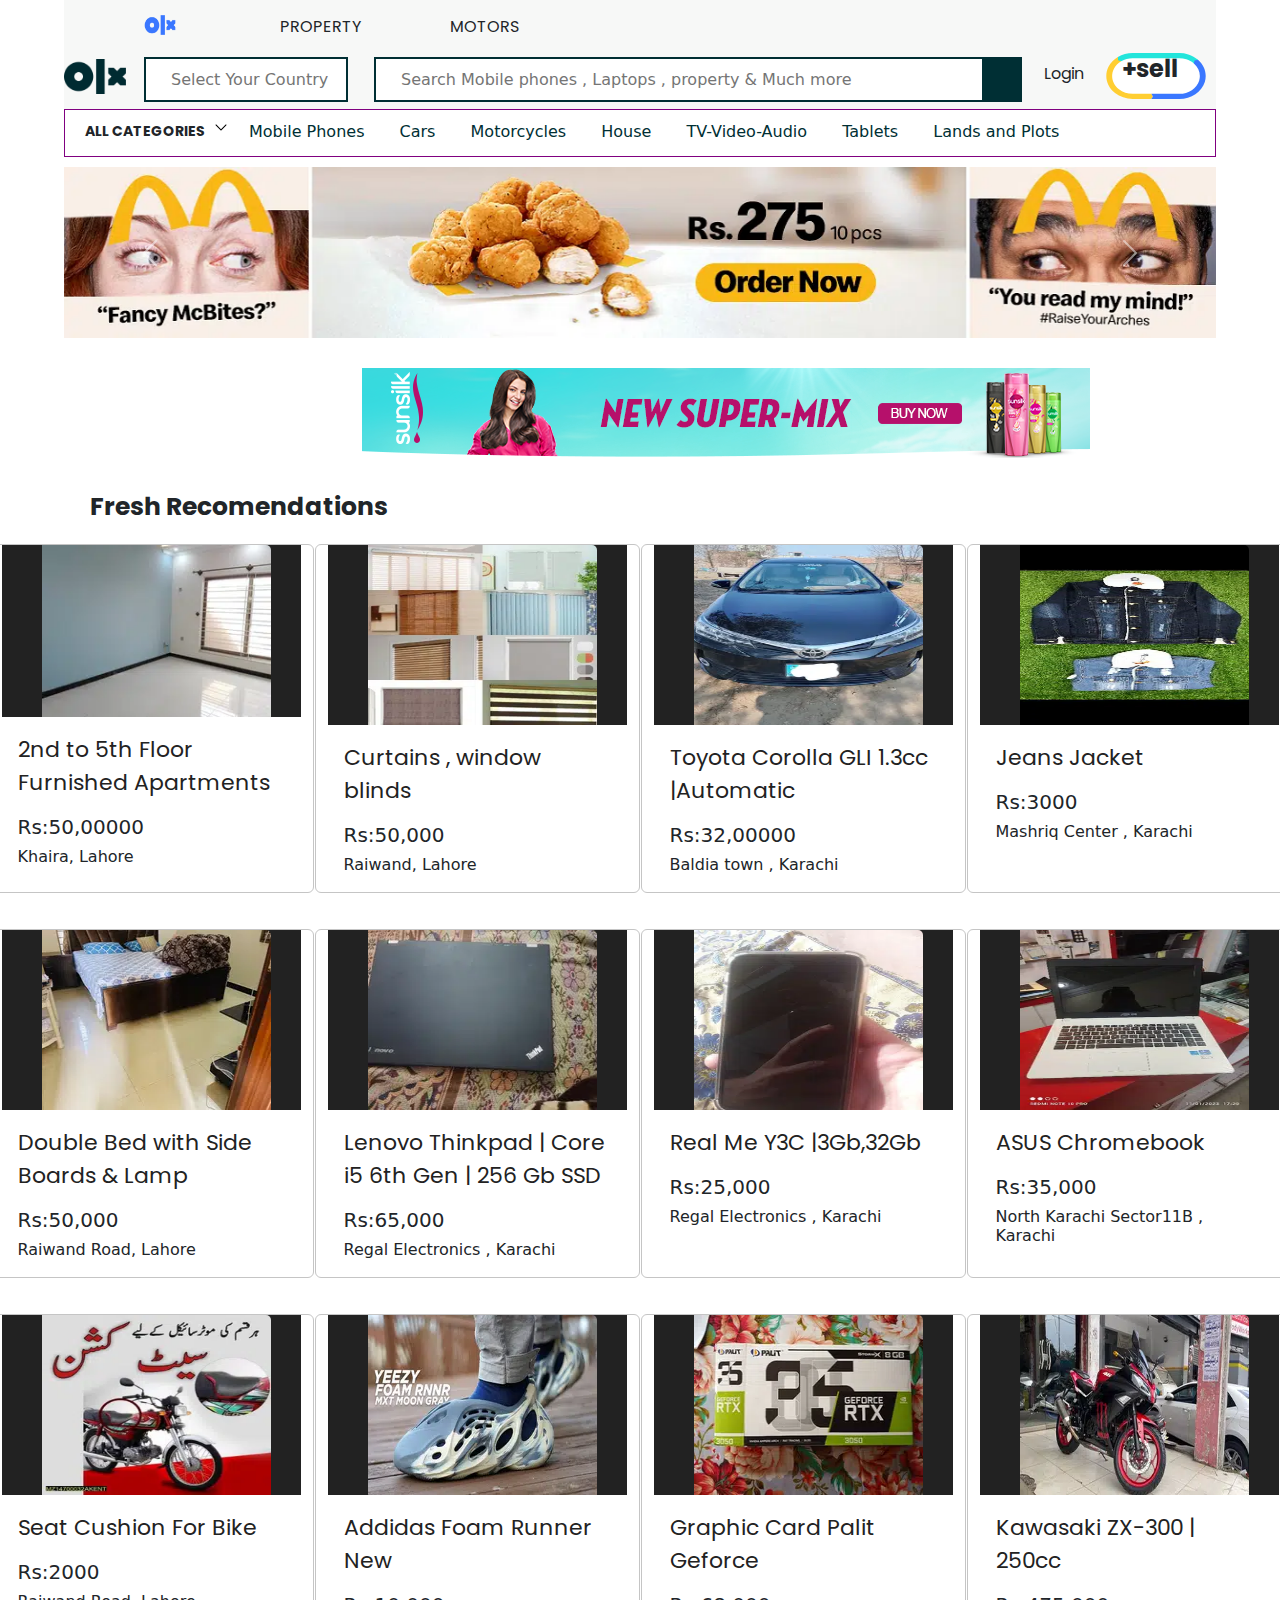
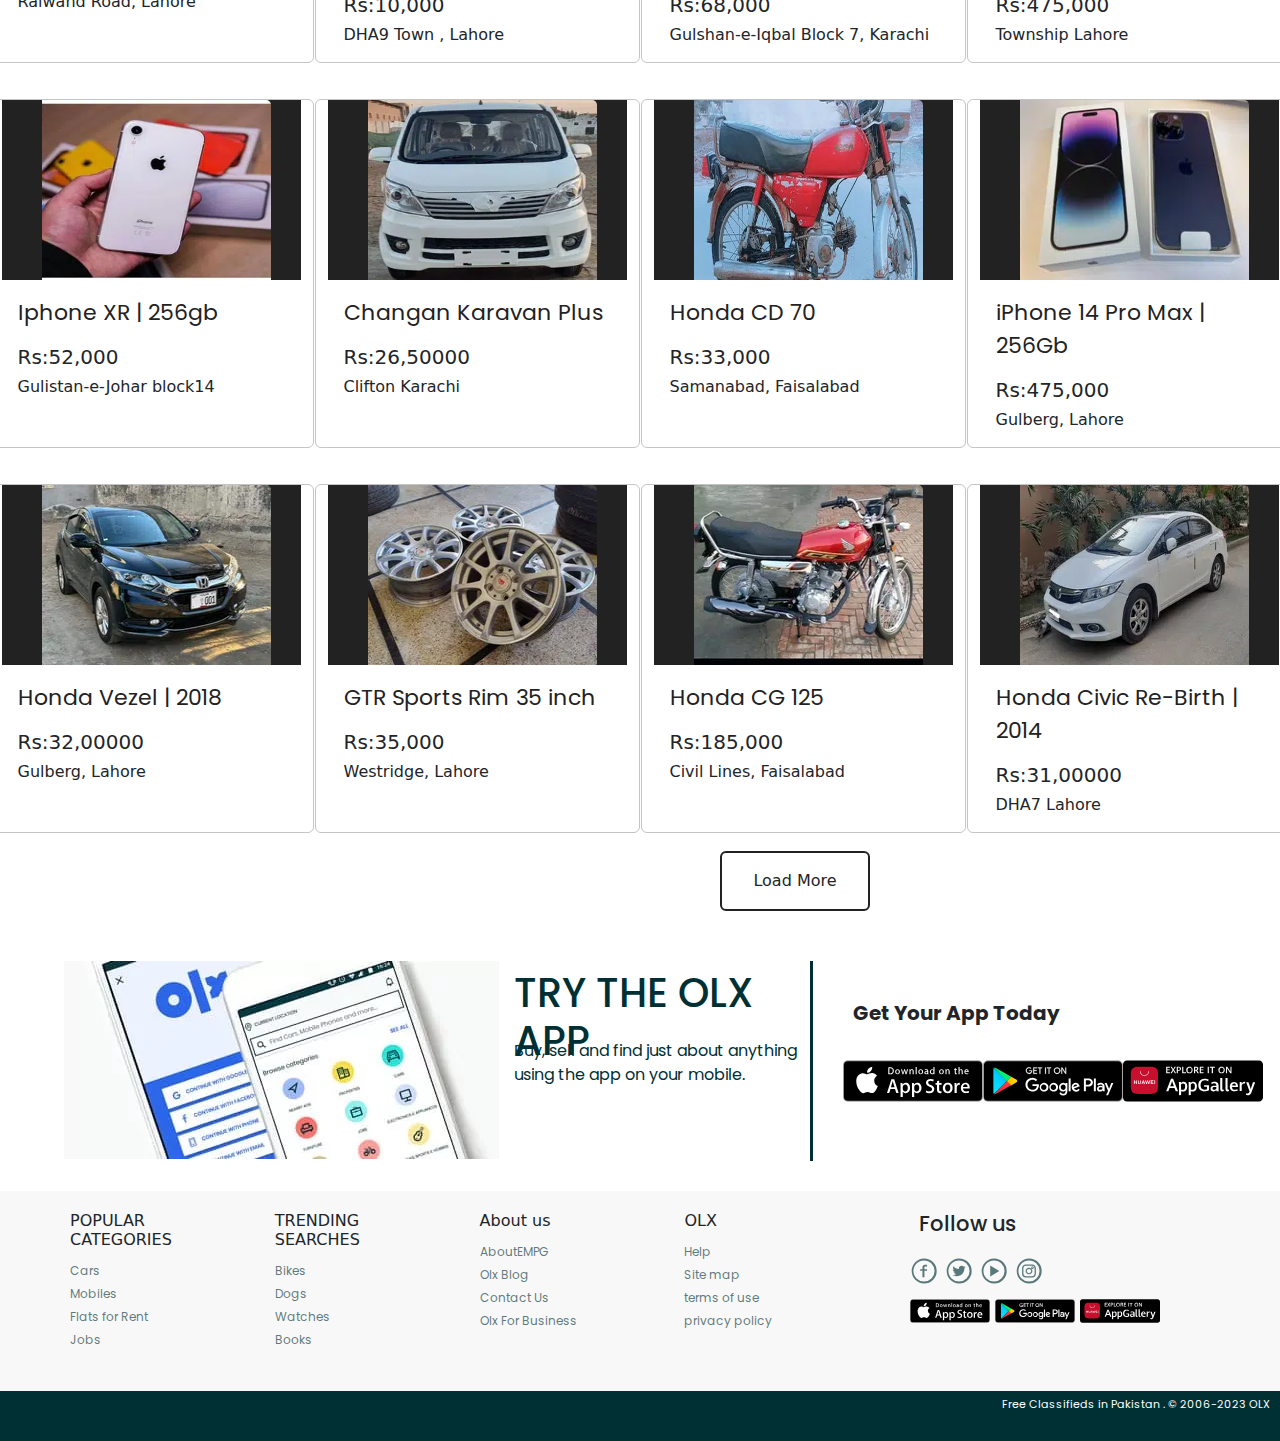
<file: index.html>
<!DOCTYPE html>
<html lang="en">

<head>
    <meta charset="UTF-8">
    <meta http-equiv="X-UA-Compatible" content="IE=edge">
    <meta name="viewport" content="width=device-width, initial-scale=1.0">
    <title>olx pk</title>
    <link rel="preconnect" href="https://fonts.googleapis.com">
    <link rel="preconnect" href="https://fonts.gstatic.com" crossorigin>
    <link href="https://fonts.googleapis.com/css2?family=Poppins&display=swap" rel="stylesheet">
    <link href="https://cdn.lineicons.com/4.0/lineicons.css" rel="stylesheet">
    <link rel="stylesheet" href="https://cdnjs.cloudflare.com/ajax/libs/font-awesome/6.2.1/css/all.min.css"
        integrity="sha512-MV7K8+y+gLIBoVD59lQIYicR65iaqukzvf/nwasF0nqhPay5w/9lJmVM2hMDcnK1OnMGCdVK+iQrJ7lzPJQd1w=="
        crossorigin="anonymous" referrerpolicy="no-referrer" />
    <link rel="stylesheet" href="https://cdn.jsdelivr.net/npm/bootstrap@5.3.0-alpha1/dist/css/bootstrap.min.css
        ">
    <link rel="stylesheet" href="style.css">
</head>

<body>
    <section>
        <div class="navbar">
            <div class="logo"><img src="./images/OLX-Logo.png" alt=""></div>
        </div>
        <div class="propertylogo"><a href="" class="property"><i class="fa-regular fa-building fa-2x"></i></a>
            <p>PROPERTY</p>
        </div>

        <div class="carlogo"><a href="" class="car"><i class="fa-solid fa-car fa-2x"></i></a>
            <p>MOTORS</p>
        </div>

    </section>
    <section>
        <div class="searchsection">
            <img class="olxgreenlogo" src="./images/OLX_green_logo.svg.png" alt="">
            <div class="countryinput"><input class="input1" type="text" placeholder="Select Your Country"><i
                    class="lni lni-search-alt searchicon"></i></div>
            <div class="searchinput"><input class="input2" type="text"
                    placeholder="Search Mobile phones , Laptops , property & Much more ">
                <div class="searchlogo"><i class="lni lni-search-alt searchicon2 fa-2x"></i></div>
            </div>
            <span class="login">Login</span>
            <img class="sellborder" src="./images/iconSellBorder_noinline.d9eebe038fbfae9f90fd61d971037e02.svg" alt="">
            <h4>+sell</h4>
        </div>
    </section>

    <section>
        <div class="categories">
            <h3>All Categories</h3>
            <img class="downarrow" src="./images/iconArrowDown_noinline.ec05eae7013321c193965ef15d4e2174.svg" alt="">
            <div class="categorylinks">
                <a href="" class="link1">Mobile Phones</a>
                <a href="" class="link2">Cars</a>
                <a href="" class="link3">Motorcycles</a>
                <a href="" class="link4">House</a>
                <a href="" class="link5">TV-Video-Audio</a>
                <a href="" class="link6">Tablets</a>
                <a href="" class="link7">Lands and Plots</a>
            </div>

        </div>
    </section>
    <section>
        <div id="carouselExample" class=" slide carousel slide">
            <div class="carousel-inner">
                <div class="carousel-item active">
                    <img src="./images/Mcdonalds-800x600.jfif" class="d-block w-100" alt="...">
                </div>
                <div class="carousel-item">
                    <img src="./images/Mcdonalds-800x600.jfif" class="d-block w-100" alt="...">
                </div>
                <div class="carousel-item">
                    <img src="./images/Mcdonalds-800x600.jfif" class="d-block w-100" alt="...">
                </div>
            </div>
            <button class="carousel-control-prev" type="button" data-bs-target="#carouselExample" data-bs-slide="prev">
                <span class="carousel-control-prev-icon" aria-hidden="true"></span>
                <span class="visually-hidden">Previous</span>
            </button>
            <button class="carousel-control-next" type="button" data-bs-target="#carouselExample" data-bs-slide="next">
                <span class="carousel-control-next-icon" aria-hidden="true"></span>
                <span class="visually-hidden">Next</span>
            </button>
        </div>
    </section>

    <section>
        <div class="sunsilkad">
            <img src="./images/SunsilkSunrise_Sep22_970x250 (7)_73927118970463189.png" alt="">
        </div>
    </section>

    <section><span class="recomendation">Fresh Recomendations</span></section>

    <!-- <div class="card v" >
    <div class="c">    <img src="./images/321928001-240x180.jfif" class="card-img-top x" alt="...">
    </div>
    <div class="card-body">
      <p class="card-text">2nd to 5th Floor Furnished Apartments</p>
      <h5>Rs:50,00000</h5>
        <h6>Khaira, Lahore</h6>
    </div>
  </div> -->

    <!-- Classified Section -->
    <section>
        <div class="row">
            <div class="card card_one col-lg-3 col-md-4 col-sm-6">
                <div class="picture"> <img src="./images/320143991-240x180.jpeg" class="card-img-top img1" alt="...">
                </div>
                <div class="card-body">
                    <p class="card-text para1">2nd to 5th Floor Furnished Apartments</p>
                    <h5>Rs:50,00000</h5>
                    <h6>Khaira, Lahore</h6>
                </div>
            </div>
            <div class="card card_two col-lg-3 col-md-4 col-sm-6">
                <div class="picture"> <img src="./images/321685320-240x180.jpeg" class="card-img-top img2" alt="...">
                </div>
                <div class="card-body">
                    <p class="card-text para2">Curtains , window blinds</p>
                    <h5>Rs:50,000</h5>
                    <h6>Raiwand, Lahore</h6>
                </div>
            </div>
            <div class="card card_three col-lg-3 col-md-4 col-sm-6">
                <div class="picture"> <img src="./images/324959076-240x180.jpeg" class="card-img-top img3" alt="...">
                </div>
                <div class="card-body">
                    <p class="card-text para3">Toyota Corolla GLI 1.3cc |Automatic</p>
                    <h5>Rs:32,00000</h5>
                    <h6>Baldia town , Karachi</h6>
                </div>
            </div>

            <div class="card card_four col-lg-3 col-md-4 col-sm-6">
                <div class="picture"> <img src="./images/325568833-240x180.jpeg" class="card-img-top img4" alt="...">
                </div>
                <div class="card-body">
                    <p class="card-text para4">Jeans Jacket</p>
                    <h5>Rs:3000</h5>
                    <h6>Mashriq Center , Karachi</h6>
                </div>
            </div>



        </div>
    </section>

    <section>
        <div class="row">
            <div class="card card_five col-lg-3 col-md-4 col-sm-6">
                <div class="picture"> <img src="./images/325568836-240x180.jpeg" class="card-img-top img5" alt="...">
                </div>
                <div class="card-body">
                    <p class="card-text para5">Double Bed with Side Boards & Lamp</p>
                    <h5>Rs:50,000</h5>
                    <h6>Raiwand Road, Lahore</h6>
                </div>
            </div>

            <div class="card card_six col-lg-3 col-md-4 col-sm-6">
                <div class="picture"> <img src="./images/325568839-240x180.jpeg" class="card-img-top img6" alt="...">
                </div>
                <div class="card-body">
                    <p class="card-text para6">Lenovo Thinkpad | Core i5 6th Gen | 256 Gb SSD</p>
                    <h5>Rs:65,000</h5>
                    <h6>Regal Electronics , Karachi</h6>
                </div>
            </div>

            <div class="card card_seven col-lg-3 col-md-4 col-sm-6">
                <div class="picture"> <img src="./images/325568846-240x180.jpeg" class="card-img-top img7" alt="...">
                </div>
                <div class="card-body">
                    <p class="card-text para7">Real Me Y3C |3Gb,32Gb</p>
                    <h5>Rs:25,000</h5>
                    <h6>Regal Electronics , Karachi</h6>
                </div>
            </div>
            <div class="card card_eight col-lg-3 col-md-4 col-sm-6">
                <div class="picture"> <img src="./images/325568860-240x180.jpeg" class="card-img-top img8" alt="...">
                </div>
                <div class="card-body">
                    <p class="card-text para8">ASUS Chromebook</p>
                    <h5>Rs:35,000</h5>
                    <h6>North Karachi Sector11B , Karachi</h6>
                </div>
            </div>



        </div>
    </section>






    <section>
        <div class="row">
            <div class="card card_nine col-lg-3 col-md-4 col-sm-6">
                <div class="picture"> <img src="./images/325568875-240x180.jpeg" class="card-img-top img9" alt="...">
                </div>
                <div class="card-body">
                    <p class="card-text para9">Seat Cushion For Bike</p>
                    <h5>Rs:2000</h5>
                    <h6>Raiwand Road, Lahore</h6>
                </div>
            </div>

            <div class="card card_ten col-lg-3 col-md-4 col-sm-6">
                <div class="picture"> <img src="./images/323441233-240x180.jfif" class="card-img-top img10" alt="...">
                </div>
                <div class="card-body">
                    <p class="card-text para10">Addidas Foam Runner New</p>
                    <h5>Rs:10,000</h5>
                    <h6>DHA9 Town , Lahore</h6>
                </div>
            </div>

            <div class="card card_eleven col-lg-3 col-md-4 col-sm-6">
                <div class="picture"> <img src="./images/324599335-240x180.jfif" class="card-img-top img11" alt="...">
                </div>
                <div class="card-body">
                    <p class="card-text para11">Graphic Card Palit Geforce</p>
                    <h5>Rs:68,000</h5>
                    <h6>Gulshan-e-Iqbal Block 7, Karachi</h6>
                </div>
            </div>

            <div class="card card_twelve col-lg-3 col-md-4 col-sm-6">
                <div class="picture"> <img src="./images/325041736-240x180.jfif" class="card-img-top img12" alt="...">
                </div>
                <div class="card-body">
                    <p class="card-text para12">Kawasaki ZX-300 | 250cc</p>
                    <h5>Rs:475,000</h5>
                    <h6>Township Lahore</h6>
                </div>
            </div>



        </div>
    </section>

    <section>

        <div class="row">
            <div class="card card_thirteen col-lg-3 col-md-4 col-sm-6">
                <div class="picture"> <img src="./images/326107313-240x180.jfif" class="card-img-top img13" alt="...">
                </div>
                <div class="card-body">
                    <p class="card-text para13">Iphone XR | 256gb</p>
                    <h5>Rs:52,000</h5>
                    <h6>Gulistan-e-Johar block14</h6>
                </div>
            </div>

            <div class="card card_fourteen col-lg-3 col-md-4 col-sm-6">
                <div class="picture"> <img src="./images/321916037-240x180.jfif" class="card-img-top img14" alt="...">
                </div>
                <div class="card-body">
                    <p class="card-text para14">Changan Karavan Plus</p>
                    <h5>Rs:26,50000</h5>
                    <h6>Clifton Karachi</h6>
                </div>
            </div>

            <div class="card card_fifteen col-lg-3 col-md-4 col-sm-6">
                <div class="picture"> <img src="./images/326107258-240x180.jfif" class="card-img-top img15" alt="...">
                </div>
                <div class="card-body">
                    <p class="card-text para15">Honda CD 70</p>
                    <h5>Rs:33,000</h5>
                    <h6>Samanabad, Faisalabad</h6>
                </div>
            </div>

            <div class="card card_sixteen col-lg-3 col-md-4 col-sm6">
                <div class="picture"> <img src="./images/324503502-240x180.jfif" class="card-img-top img16" alt="...">
                </div>
                <div class="card-body">
                    <p class="card-text para16">iPhone 14 Pro Max | 256Gb </p>
                    <h5>Rs:475,000</h5>
                    <h6>Gulberg, Lahore</h6>
                </div>
            </div>

        </div>
    </section>

    <section>
        <div class="row">
            <div class="card card_seventeen col-lg-3 col-md-4 col-sm-6">
                <div class="picture"> <img src="./images/321928001-240x180.jfif" class="card-img-top img17" alt="...">
                </div>
                <div class="card-body">
                    <p class="card-text para17">Honda Vezel | 2018 </p>
                    <h5>Rs:32,00000</h5>
                    <h6>Gulberg, Lahore</h6>
                </div>
            </div>


            <div class="card card_eighteen col-lg-3 col-md-4 col-sm-6">
                <div class="picture"> <img src="./images/326108847-240x180.jfif" class="card-img-top img18" alt="...">
                </div>
                <div class="card-body">
                    <p class="card-text para18">GTR Sports Rim 35 inch </p>
                    <h5>Rs:35,000</h5>
                    <h6>Westridge, Lahore</h6>
                </div>
            </div>

            <div class="card card_ninteen col-lg-3 col-md-4 col-sm-6">
                <div class="picture"> <img src="./images/326099824-240x180.jfif" class="card-img-top img19" alt="...">
                </div>
                <div class="card-body">
                    <p class="card-text para19">Honda CG 125 </p>
                    <h5>Rs:185,000</h5>
                    <h6>Civil Lines, Faisalabad</h6>
                </div>
            </div>

            <div class="card card_twenty col-lg-3 col-md-4 col-sm-6">
                <div class="picture"> <img src="./images/325501723-240x180.jfif" class="card-img-top img20" alt="...">
                </div>
                <div class="card-body">
                    <p class="card-text para20">Honda Civic Re-Birth | 2014 </p>
                    <h5>Rs:31,00000</h5>
                    <h6>DHA7 Lahore</h6>
                </div>
            </div>




        </div>
    </section>




    <button type="button" class="btn btn-outline-dark load">Load More</button>


    <section>
        <div class="appsection">
            <div class="olxmobileimage">
                <img src="./images/olxMobileApp.f5579f77e849b600ad60857e46165516.webp" alt="">
                <h1>TRY THE OLX APP</h1>
                <p>Buy, sell and find just about anything using the app on your mobile.</p>
            </div>
            <div class="appimages">
                <h6>Get Your App Today</h6>
                <a href="https://apps.apple.com/pk/app/olx-pakistan/id1551315538" target="_blank"><img class="appimg1"
                        src="./images/iconAppStoreEN_noinline.a731d99c8218d6faa0e83a6d038d08e8.svg" alt=""></a>
                <a href="https://play.google.com/store/apps/details?id=com.olx.pk"><img class="appimg2"
                        src="./images/iconGooglePlayEN_noinline.9892833785b26dd5896b7c70b089f684.svg" alt=""></a>
                <a href="https://appgallery.huawei.com/#/app/C104375435"><img class="appimg3"
                        src="./images/iconAppGallery_noinline.6092a9d739c77147c884f1f7ab3f1771.svg" alt="">
                </a>


            </div>
        </div>
    </section>


    <section>
        <div class="footer">
            <div class="ul1">
                <ul>
                    <h6>POPULAR CATEGORIES</h6>
                    <li>Cars</li>
                    <li>Mobiles</li>
                    <li>Flats for Rent</li>
                    <li>Jobs</li>
                </ul>
            </div>
            <div class="ul1">
                <ul>
                    <h6>TRENDING SEARCHES</h6>
                    <li>Bikes</li>
                    <li>Dogs</li>
                    <li>Watches</li>
                    <li> Books</li>
                </ul>
            </div>

            <div class="ul1">
                <ul>
                    <h6>About us</h6>
                    <li>AboutEMPG</li>
                    <li>Olx Blog</li>
                    <li>Contact Us</li>
                    <li>Olx For Business</li>
                </ul>
            </div>

            <div class="ul1">
                <ul>
                    <h6>OLX</h6>
                    <li>Help</li>
                    <li>Site map</li>
                    <li>terms of use </li>
                    <li>privacy policy</li>
                </ul>
            </div>

            <div class="footersidesection">
                <h6>Follow us</h6>
                <a href="https://www.facebook.com/olxpakistan" target="_blank"><img class="icon1"
                        src="./images/iconFacebook_noinline.773db88c5b9ee5aaab365e61cdb750da.svg" alt=""></a>

                <a href="https://twitter.com/OLX_Pakistan" target="_blank"><img class="icon2"
                        src="./images/iconTwitter_noinline.6037fa7d9a7b9d6408fb1b3d70524b97.svg" alt=""></a>
                <a href="https://www.youtube.com/channel/UCARDDjJnW7IRBpo_AP7WTHQ" target="_blank"><img class="icon3"
                        src="./images/iconYoutube_noinline.c85bd6801ec83d6a3b498059550bef26.svg" alt=""></a>
                <a href="https://www.instagram.com/olx.pakistan/" target="_blank"><img class="icon4"
                        src="./images/iconInstagram_noinline.d7d5811ebc44e03a674c8d0b5ff3f232.svg" alt=""></a>
                <a href="https://apps.apple.com/pk/app/olx-pakistan/id1551315538" target="_blank"><img class="appstorefooterlogo"
                        src="./images/iconAppStoreEN_noinline.a731d99c8218d6faa0e83a6d038d08e8 (1).svg" alt=""></a>
                <a href="https://play.google.com/store/apps/details?id=com.olx.pk target="_blank""><img class="appstorefooterlogo"
                        src="./images/iconGooglePlayEN_noinline.9892833785b26dd5896b7c70b089f684.svg" alt=""></a>

                <a href="https://appgallery.huawei.com/#/app/C104375435" target="_blank"><img class="appstorefooterlogo"
                        src="./images/iconAppGallery_noinline.6092a9d739c77147c884f1f7ab3f1771.svg" alt="">
                </a>
            </div>

        </div>

    </section>
    <div class="copyright">
        <p>Free Classifieds in Pakistan . © 2006-2023 OLX</p>
    </div>

</body>
<script src="https://cdn.jsdelivr.net/npm/@popperjs/core@2.11.6/dist/umd/popper.min.js"
    integrity="sha384-oBqDVmMz9ATKxIep9tiCxS/Z9fNfEXiDAYTujMAeBAsjFuCZSmKbSSUnQlmh/jp3"
    crossorigin="anonymous"></script>
<script src="https://cdn.jsdelivr.net/npm/bootstrap@5.3.0-alpha1/dist/js/bootstrap.min.js"
    integrity="sha384-mQ93GR66B00ZXjt0YO5KlohRA5SY2XofN4zfuZxLkoj1gXtW8ANNCe9d5Y3eG5eD"
    crossorigin="anonymous"></script>

</html>
</file>
<file: style.css>
*{
    margin: 0;
    padding: 0;
    box-sizing: border-box;
}
body{
    overflow-x: hidden;
}
.navbar{
    width: 90%;
    height: 39px;
    /* border: 1px solid black; */
    margin: 0 auto;
    background-color: #F7F8F7;

}
.logo{
    position: relative;
    /* border: 1px solid black; */
    width: 100px;

}
.logo img{
    width: 32px;
    height: 20px;
    margin-top: 7px;
    margin-left: 80px;
}
.propertylogo{
    position: relative;
    width: 89px;
text-decoration: none;
}
.propertylogo p{
position: absolute;
left: 280px;
bottom: -16px;
font-family: 'Poppins', sans-serif;
}
.property{
position: absolute;
left: 240px;
bottom: 2px;
text-decoration: none;
color: #000;
}
.property:hover{
    color: blue;
}
.carlogo{
    position: relative;
    width: 89px;
text-decoration: none;
}
.carlogo p{
position: absolute;
left: 450px;
bottom: -16px;
font-family: 'Poppins', sans-serif;
}
.car{
position: absolute;
left: 400px;
bottom: 2px;
text-decoration: none;
color: #000;
}
.car:hover{
    color: blue;
}
.searchsection{
    width: 90%;
    height: 70px;
    /* border: 1px solid red; */
    margin: 0 auto;
    display: flex;
position: relative;
background-color: #F7F8F7;
}
.olxgreenlogo{
    width: 62px;
    height: 35px;
    position: absolute;
    top: 20px;
}
 .input1{
    height: 45px;
    width: 204px;
    border: 2px solid #002F34;
    padding-left: 25px;
}

.countryinput{
    position: absolute;
    left: 80px;
    top:18px ;
    
}
.searchicon{
    position: relative;
    left:-200px;
    top: 3px;
    
}
.input2{
    height: 45px;
    width: 637px;
    border: 2px solid #002F34;
padding-left: 25px;
}
.searchinput{
    position: absolute;
    left: 310px;
    top:18px ;
    height: 45px;
    
}
.searchicon2{
    position: relative;
    left:6px;
    top: 5px;
    color: white;
    
}
.searchlogo{
    width: 40px;
    height: 45px;
    /* border: 1px solid red; */
    position: relative;
    top: -45px;
    left: 608px;
    background-color: #002F34;

}
.logoicon{
    color: white;
}
.login{
    width: 40px;
    height: 20px;
    font-size: 16px;
    font-family: 'Poppins', sans-serif;
    position: absolute;
    left: 980px;
    top:23px ;
    cursor: pointer;

}
.sellborder{
    position: absolute;
    left: 1040px;
    top:13px ;
    cursor: pointer;
}
.searchsection h4{
    position: absolute;
    left: 1058px;
    top:16px ;
    font-size: 24px;
    font-family: 'Poppins', sans-serif;
    font-weight: bold;

}
.categories{
    width: 90%;
    height: 48px;
    border:1px solid purple;
    margin:0 auto;
    display: flex;
}
.categories h3{
    font-size: 14px;
    font-family: 'Poppins', sans-serif;
    padding-left: 20px;
    padding-top: 13px;
    text-transform: uppercase;
font-weight: bold;
}

.categorylinks{
padding-left: 20px;
padding-top: 10px;

}

.link1{
    margin-right: 30px ;
    transition: all ease 1s;
    color: #002F34;
    text-decoration: none;
}
.link1:hover{
    background-color:rgb(124, 189, 227);
}
.link2{
    margin-right: 30px ;
    transition: all ease 1s;
    color: #002F34;
    text-decoration: none;


}
.link2:hover{
    background-color:rgb(124, 189, 227);
}
.link3{
    margin-right: 30px ;
    transition: all ease 1s;
    color: #002F34;
    text-decoration: none;


}
.link3:hover{
    background-color:rgb(124, 189, 227);
}
.link4{
    margin-right: 30px ;
    transition: all ease 1s;
    color: #002F34;
    text-decoration: none;


}
.link4:hover{
    background-color:rgb(124, 189, 227);
}
.link5{
    margin-right: 30px ;
    transition: all ease 1s;
    color: #002F34;
    text-decoration: none;


}
.link5:hover{
    background-color:rgb(124, 189, 227);
}
.link6{
    margin-right: 30px ;
    transition: all ease 1s;
    color: #002F34;
    text-decoration: none;


}
.link6:hover{
    background-color:rgb(124, 189, 227);
}
.link7{
    margin-right: 30px ;
    transition: all ease 1s;
    color: #002F34;
    text-decoration: none;


}
.link7:hover{
    background-color:rgb(124, 189, 227);
}

.downarrow{
    height: 24px;
    width:24px;
    padding-top:11px ;
    padding-left: 8px;
}
.slide{
    width: 90%;
    margin: 10px auto;
    
}
.sunsilkad{
    width: 70%;
    margin:30px auto;
    /* border:1px solid red */
}
.sunsilkad img{
    
padding-left: 170px;

}
.recomendation{
    margin-top: 130px;
    margin-bottom: 30px;
    margin-left: 90px;
    font-size: 25px;
    font-family: 'Poppins', sans-serif;
    font-weight: bold;

}



.col-lg-3{
    border: 1px solid #C5C5C5;
    height: 70%;
    margin: 0 auto;
    margin-bottom: 60px;

} 
.col-md-6{
    border: 1px solid #C5C5C5;
    height: 70%;
    margin: 0 auto;
    margin-bottom: 60px;

} 
.col-sm-12{
    border: 1px solid #C5C5C5;
    height: 70%;
    margin: 0 auto;
    margin-bottom: 60px;

} 
.card_one{
   margin: 18px auto;
   width: 325px;
   height: 349px;
}
.picture{
   background-color: #222;
   width: 100%;
}
.img1{
   width: 90%;
   padding-left: 40px;
}
.para1{
   font-size: 22px;
    font-family: 'Poppins', sans-serif;
    color:#222;
}
.card_two{
   margin: 18px auto;
   width: 325px;
   height: 349px;
}
.picture{
   background-color: #222;
   width: 100%;
}
.img2{
   width: 90%;
   padding-left: 40px;
   height: 180px;
}
.para2{
   font-size: 22px;
    font-family: 'Poppins', sans-serif;
    color:#222;
}
.card_three{
   margin: 18px auto;
   width: 325px;
   height: 349px;
}
.picture{
   background-color: #222;
   width: 100%;
}
.img3{
   width: 90%;
   padding-left: 40px;
   height: 180px;
}
.para3{
   font-size: 22px;
    font-family: 'Poppins', sans-serif;
    color:#222;
}
.card_four{
   margin: 18px auto;
   width: 325px;
   height: 349px;
}
.picture{
   background-color: #222;
   width: 100%;
}
.img4{
   width: 90%;
   padding-left: 40px;
   height: 180px;
}
.para4{
   font-size: 22px;
    font-family: 'Poppins', sans-serif;
    color:#222;
}
.card_five{
   margin: 18px auto;
   width: 325px;
   height: 349px;
}
.picture{
   background-color: #222;
   width: 100%;
}
.img5{
   width: 90%;
   padding-left: 40px;
   height: 180px;
}
.para5{
   font-size: 22px;
    font-family: 'Poppins', sans-serif;
    color:#222;
}
.card_six{
   margin: 18px auto;
   width: 325px;
   height: 349px;
}
.picture{
   background-color: #222;
   width: 100%;
}
.img6{
   width: 90%;
   padding-left: 40px;
   height: 180px;
}
.para6{
   font-size: 22px;
    font-family: 'Poppins', sans-serif;
    color:#222;
}
.card_seven{
   margin: 18px auto;
   width: 325px;
   height: 349px;
}
.picture{
   background-color: #222;
   width: 100%;
}
.img7{
   width: 90%;
   padding-left: 40px;
   height: 180px;
}
.para7{
   font-size: 22px;
    font-family: 'Poppins', sans-serif;
    color:#222;
}
.card_eight{
   margin: 18px auto;
   width: 325px;
   height: 349px;
}
.picture{
   background-color: #222;
   width: 100%;
}
.img8{
   width: 90%;
   padding-left: 40px;
   height: 180px;
}
.para8{
   font-size: 22px;
    font-family: 'Poppins', sans-serif;
    color:#222;
}
.card_nine{
   margin: 18px auto;
   width: 325px;
   height: 349px;
}
.picture{
   background-color: #222;
   width: 100%;
}
.img9{
   width: 90%;
   padding-left: 40px;
   height: 180px;
}
.para9{
   font-size: 22px;
    font-family: 'Poppins', sans-serif;
    color:#222;
}
.card_ten{
   margin: 18px auto;
   width: 325px;
   height: 349px;
}
.picture{
   background-color: #222;
   width: 100%;
}
.img10{
   width: 90%;
   padding-left: 40px;
   height: 180px;
}
.para10{
   font-size: 22px;
    font-family: 'Poppins', sans-serif;
    color:#222;
}
.card_eleven{
   margin: 18px auto;
   width: 325px;
   height: 349px;
}
.picture{
   background-color: #222;
   width: 100%;
}
.img11{
   width: 90%;
   padding-left: 40px;
   height: 180px;
}
.para11{
   font-size: 22px;
    font-family: 'Poppins', sans-serif;
    color:#222;
}
.card_twelve{
   margin: 18px auto;
   width: 325px;
   height: 349px;
}
.picture{
   background-color: #222;
   width: 100%;
}
.img12{
   width: 90%;
   padding-left: 40px;
   height: 180px;
}
.para12{
   font-size: 22px;
    font-family: 'Poppins', sans-serif;
    color:#222;
}
.card_thirteen{
   margin: 18px auto;
   width: 325px;
   height: 349px;
}
.picture{
   background-color: #222;
   width: 100%;
}
.img13{
   width: 90%;
   padding-left: 40px;
   height: 180px;
}
.para13{
   font-size: 22px;
    font-family: 'Poppins', sans-serif;
    color:#222;
}
.card_fourteen{
   margin: 18px auto;
   width: 325px;
   height: 349px;
}
.picture{
   background-color: #222;
   width: 100%;
}
.img14{
   width: 90%;
   padding-left: 40px;
   height: 180px;
}
.para14{
   font-size: 22px;
    font-family: 'Poppins', sans-serif;
    color:#222;
}
.card_fifteen{
   margin: 18px auto;
   width: 325px;
   height: 349px;
}
.picture{
   background-color: #222;
   width: 100%;
}
.img15{
   width: 90%;
   padding-left: 40px;
   height: 180px;
}
.para15{
   font-size: 22px;
    font-family: 'Poppins', sans-serif;
    color:#222;
}
.card_sixteen{
   margin: 18px auto;
   width: 325px;
   height: 349px;
}
.picture{
   background-color: #222;
   width: 100%;
}
.img16{
   width: 90%;
   padding-left: 40px;
   height: 180px;
}
.para16{
   font-size: 22px;
    font-family: 'Poppins', sans-serif;
    color:#222;
}
.card_seventeen{
   margin: 18px auto;
   width: 325px;
   height: 349px;
}
.picture{
   background-color: #222;
   width: 100%;
}
.img17{
   width: 90%;
   padding-left: 40px;
   height: 180px;
}
.para17{
   font-size: 22px;
    font-family: 'Poppins', sans-serif;
    color:#222;
}
.card_eighteen{
   margin: 18px auto;
   width: 325px;
   height: 349px;
}
.picture{
   background-color: #222;
   width: 100%;
}
.img18{
   width: 90%;
   padding-left: 40px;
   height: 180px;
}
.para18{
   font-size: 22px;
    font-family: 'Poppins', sans-serif;
    color:#222;
}.card_ninteen{
   margin: 18px auto;
   width: 325px;
   height: 349px;
}
.picture{
   background-color: #222;
   width: 100%;
}
.img19{
   width: 90%;
   padding-left: 40px;
   height: 180px;
}
.para19{
   font-size: 22px;
    font-family: 'Poppins', sans-serif;
    color:#222;
}.card_twenty{
   margin: 18px auto;
   width: 325px;
   height: 349px;
}
.picture{
   background-color: #222;
   width: 100%;
}
.img20{
   width: 90%;
   padding-left: 40px;
   height: 180px;
}
.para20{
   font-size: 22px;
    font-family: 'Poppins', sans-serif;
    color:#222;
}




 
 .load{
    position: relative;
    left: 720px;
    width: 150px;
    margin-bottom: 50px;
    height: 60px;
    border: 2px solid #222;
 }
 .appsection{
    width: 90%;
    height: 200px;
    /* border: 1px solid green; */
    display: flex;
    margin: 0 auto;
    margin-bottom: 30px;
 }
 .olxmobileimage{
    width: 65%;height: 200px;
    border-right: 3px solid #002F34;
    position: relative;
 }
 .olxmobileimage h1{
    position: absolute;
    left: 450px;
    top: 8px;
    color:#002F34;
    font-family: 'Poppins', sans-serif;


 }
 .olxmobileimage p{
    position: absolute;
    left: 450px;
    top: 78px;
    color:#002F34;
    font-family: 'Poppins', sans-serif;

 }
 .appimages{
    width: 35%;
    height: 200px;
    /* border: 1px solid  olive; */
    position: relative;
 }
 .appimages h6{
position: absolute;
font-weight: bold;
font-size: 20px;
font-family: 'Poppins', sans-serif;
left: 40px;
top: 40px;


 }
 .appimg1{
    width: 140px;height: 80px;
    position: absolute;
    top: 80px;
    left: 30px;
    cursor: pointer;
 }
 .appimg2{
    width: 140px;height: 80px;
    position: absolute;
    top: 80px;
    left: 170px;
    cursor: pointer;

 }
 .appimg3{
    width: 140px;height: 80px;
    position: absolute;
    top: 80px;
    left: 310px;
    cursor: pointer;

 }

 .footer{
    width: 100%;height: 200px;
    /* border: 1px solid black; */
    margin: 0 auto;
    background-color: #F7F8F7;
    /* margin-bottom: 40px; */
    display: flex;

 }
 .ul1{
   width: 16%;
   height: 100%;
   /* border: 1px solid red; */
 }
 .ul1 ul{
   list-style: none;
   padding-top: 20px;
   padding-left:70px;
 }
 .ul1 ul li{
   color: rgba(0,47,52,.64);
   font-size: 12.04px;
   font-family: 'Poppins', sans-serif;
   padding-top: 5px;

 }
 .footersidesection{
   width: 35%;
   height: 100%;
   /* border: 1px solid purple; */
   position: relative;
 }
 .footersidesection h6{
   position: absolute;
   left: 100px;
   top: 20px;
   font-size: 21px;
   font-family: 'Poppins', sans-serif;

 }
 
 .icon1{
   position: relative;
   
   left: 90px;
   top: 55px;
   width: 30px;
   height: 30px;
 }
 
 .icon2{
   position: relative;
   
   left: 90px;
   top: 55px;
   width: 30px;
   height: 30px;
 }
 .icon3{
   position: relative;
   
   left: 90px;
   top: 55px;
   width: 30px;
   height: 30px;
 }
 .icon4{
   position: relative;
   
   left: 90px;
   top: 55px;
   width: 30px;
   height: 30px;
 }
 .appstorefooterlogo{
   position: relative;
   
right: 50px;   top: 95px;
   width: 80px;
   height: 50px;
 }
 .copyright{
   width: 100%;
   height: 50px;
   background-color: #002F34;
   position: relative;
 }
 .copyright p{
   font-family: 'Poppins', sans-serif;
   font-size: 11px;
color: #fff;
position: absolute;
padding-top: 5px;
right: 10px;
 }
</file>
